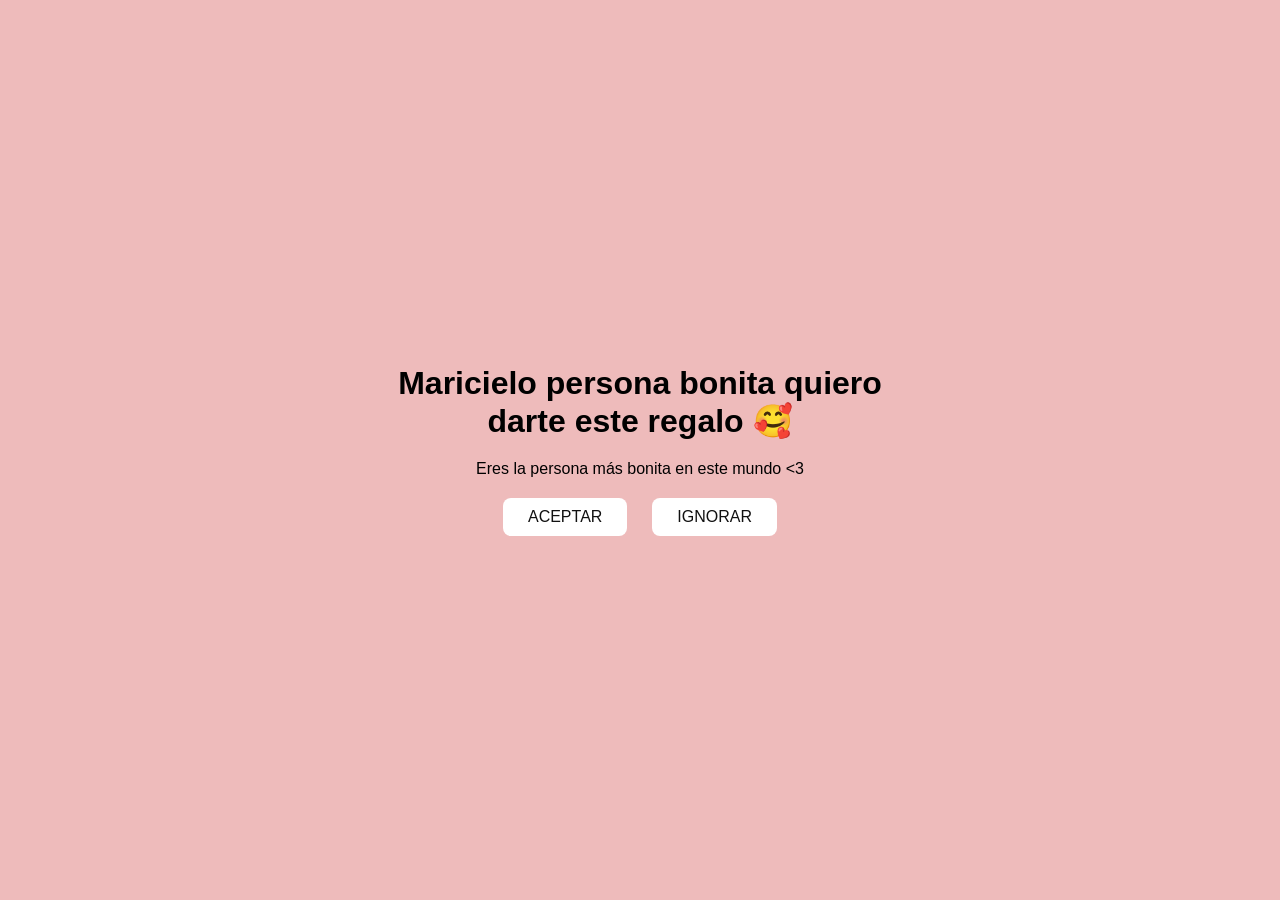
<file: index.html>
<!DOCTYPE html>
<html lang="en">
<head>
    <meta charset="UTF-8">
    <meta name="viewport" content="width=device-width, initial-scale=1.0">
    <link rel="stylesheet" href="gooo.css">
    <title>Un regalo para Maricielo</title>
</head>
<body>
    <div class="container">
        <h1>Maricielo persona bonita quiero darte este regalo 🥰</h1>
        <p>Eres la persona más bonita en este mundo <3</p>
        <div class="btn">
            <a href="Si.html">ACEPTAR</a>
            <a href="no10.html">IGNORAR</a>
        </div>
    </div>
</body>

</html>
</file>
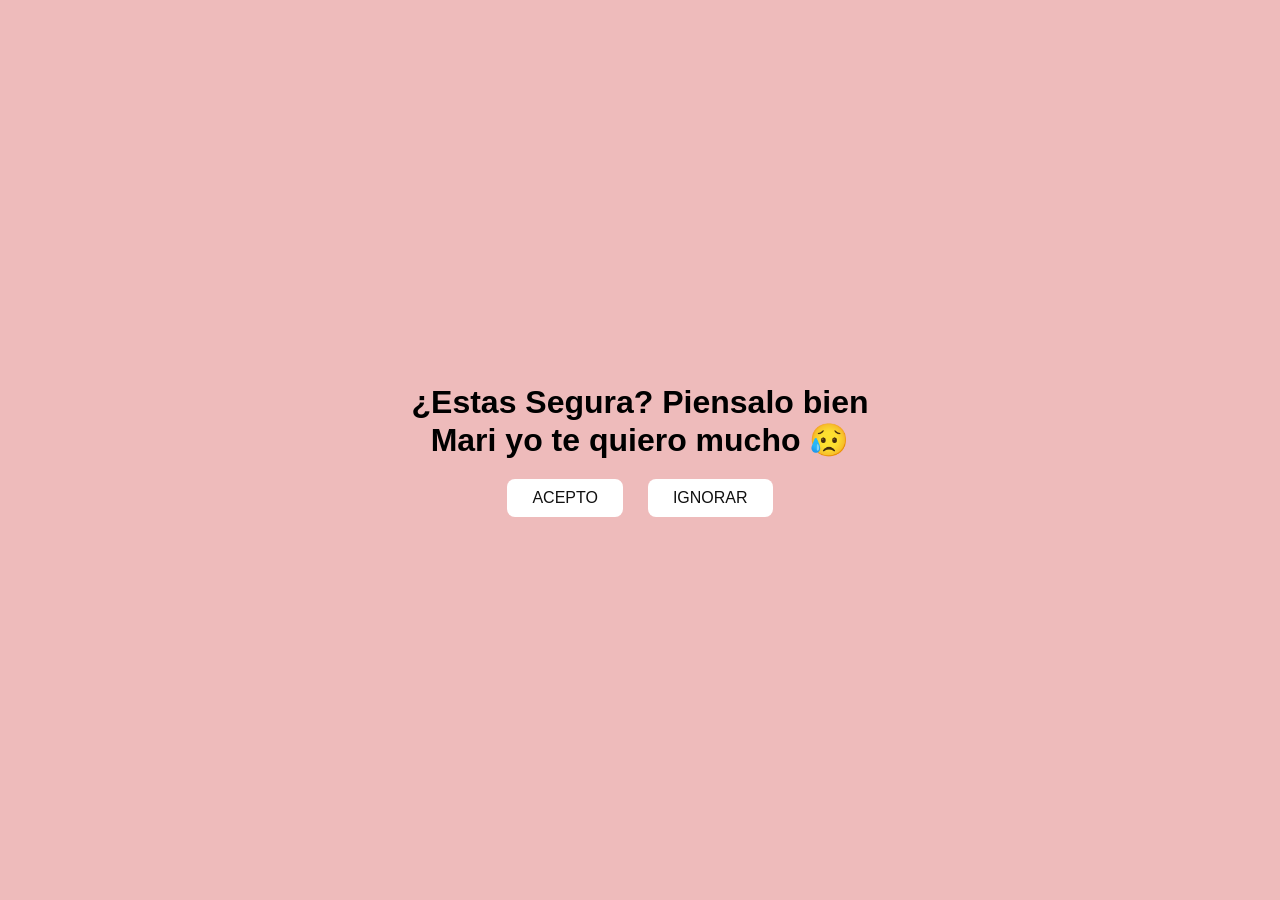
<file: no10.html>
<!DOCTYPE html>
<html lang="en">
<head>
    <meta charset="UTF-8">
    <meta name="viewport" content="width=device-width, initial-scale=1.0">
    <link rel="stylesheet" href="gooo.css">
    <title>Piensatelo...</title>
</head>
<body>
    <div class="container">
        <h1>¿Estas Segura? Piensalo bien Mari yo te quiero mucho 😥  </h1>
        <div class="btn">
            <a href="si.html">ACEPTO</a>
            <a href="no20.html">IGNORAR</a>
        </div>
    </div>
</body>
</html>
</file>
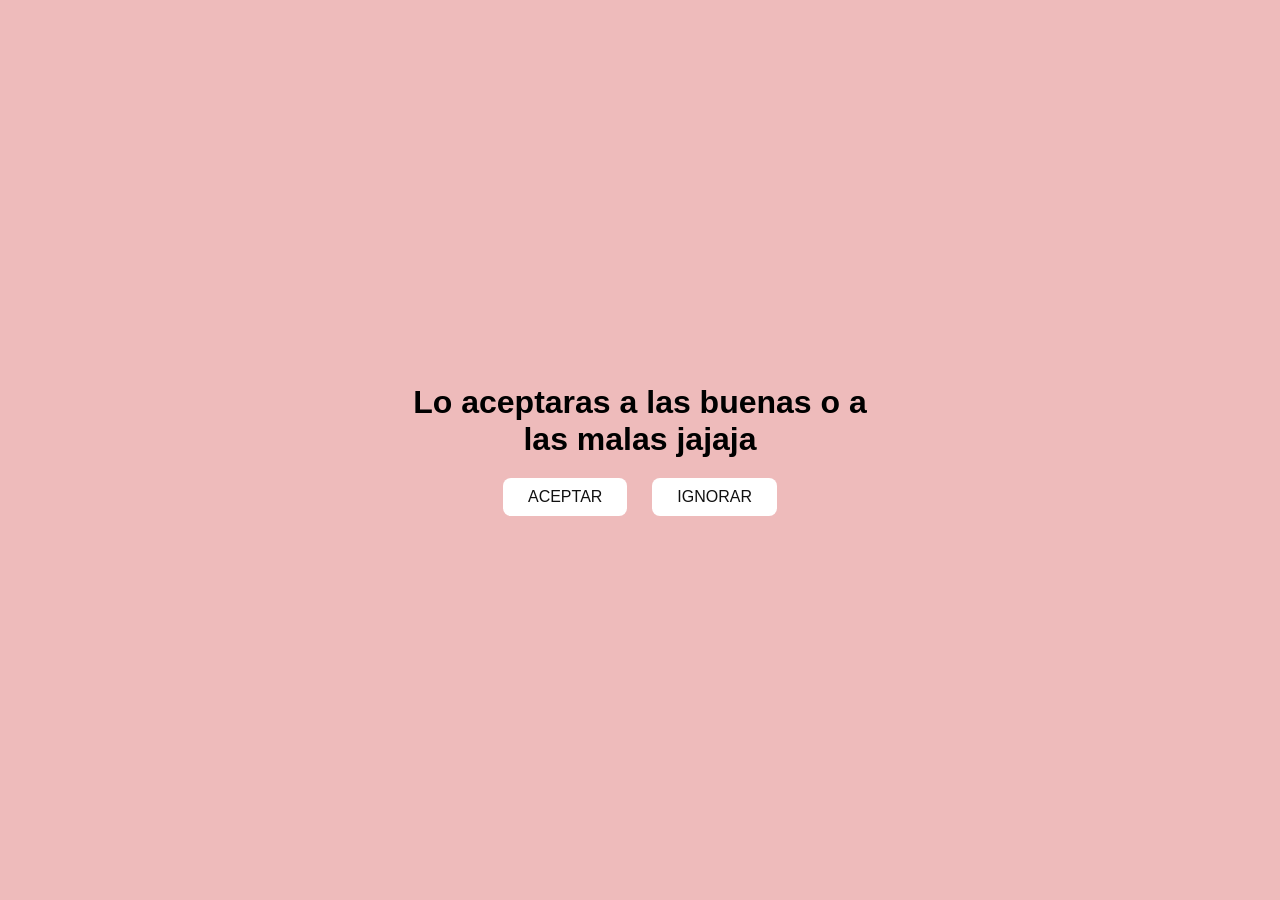
<file: no20.html>
<!DOCTYPE html>
<html lang="en">
<head>
    <meta charset="UTF-8">
    <meta name="viewport" content="width=device-width, initial-scale=1.0">
    <link rel="stylesheet" href="gooo.css">
    <title>lo aceptaras si o si...</title>
</head>
<body>
    <div class="container">
        <h1>Lo aceptaras a las buenas o a las malas jajaja  </h1>
        <div class="btn">
            <a href="Si.html">ACEPTAR</a>
            <a href="#" id="btn-random">IGNORAR</a>
        </div>
    </div>
    <script src="script.js"></script>
</body>
</html>
</file>
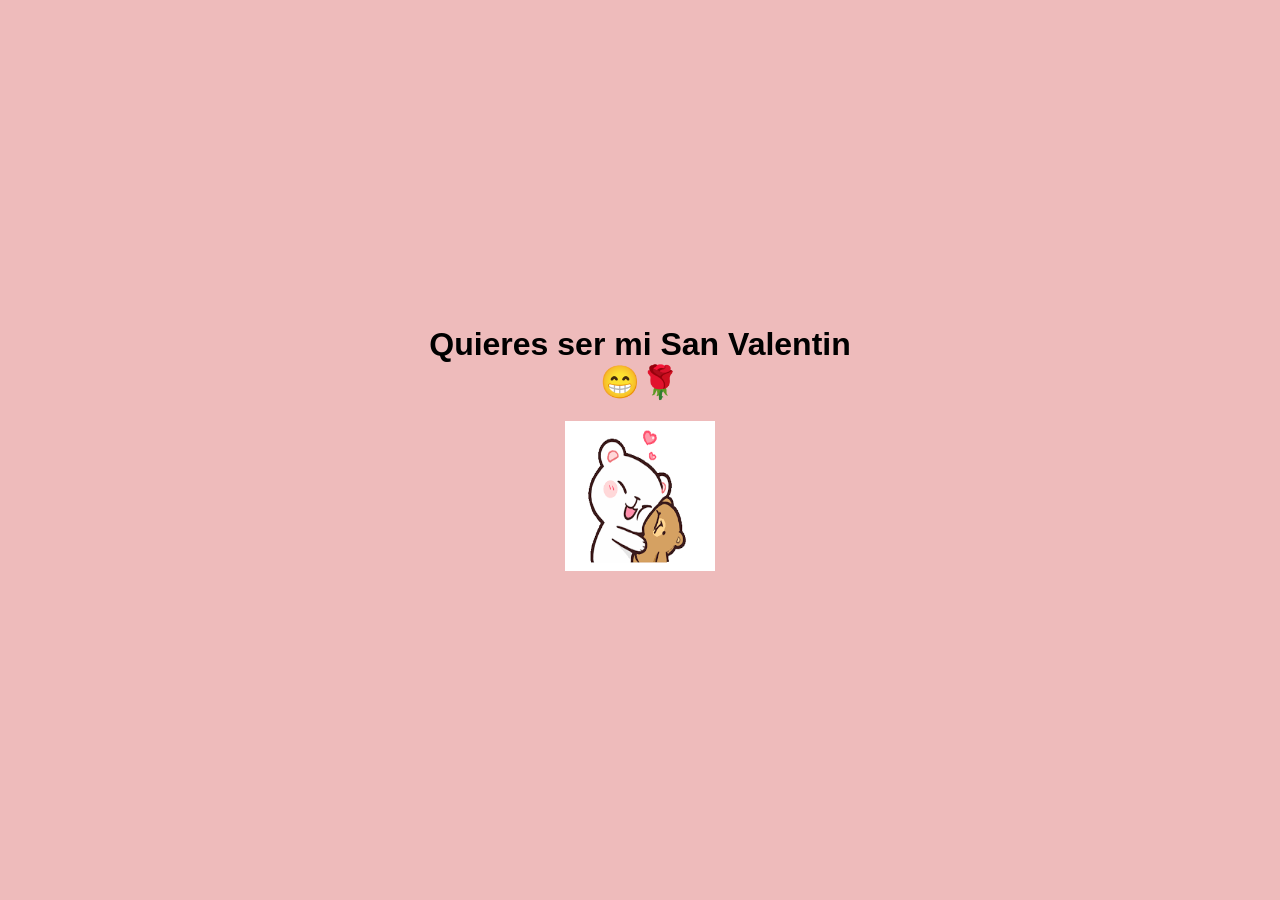
<file: Si.html>
<!DOCTYPE html>
<html lang="en">
<head>
    <meta charset="UTF-8">
    <meta name="viewport" content="width=device-width, initial-scale=1.0">
    <link rel="stylesheet" href="gooo.css">
    <title>si acepto</title>
</head>
<body>
    <div class="container">
        <div class="container">
            <h1>Quieres ser mi San Valentin 😁🌹</h1>
            <div><img src="images.png" height="150px" width="150px" alt=""></div>
        </div>
    </div>
</body>
</html>
</file>
<file: gooo.css>
* {
    margin: 0;
    padding: 0;
    box-sizing: border-box;
    font-family: sans-serif;
}

body {
    position: relative;
    width: 100%;
    min-height: 100vh;
    display: flex;
    justify-content: center;
    align-items: center;
    background-color: #eebbbb;
}

.container {
    display: flex;
    flex-direction: column;
    text-align: center;
    align-items: center;
    gap: 20px;
    max-width: 500px;
    margin: 20px;
}

.container .Sarao1{
    width: 100px;
    height: 100px;
}

.container .btn {
    display: flex;
    gap: 25px;
}

.btn a {
    text-decoration: none;
    color: #111;
    background: #fff;
    padding: 10px 25px;
    border-radius: 8px;
    box-shadow: 0.5rem 1rem 3rem hsl(0, 0, 0,0.3);

}
</file>
